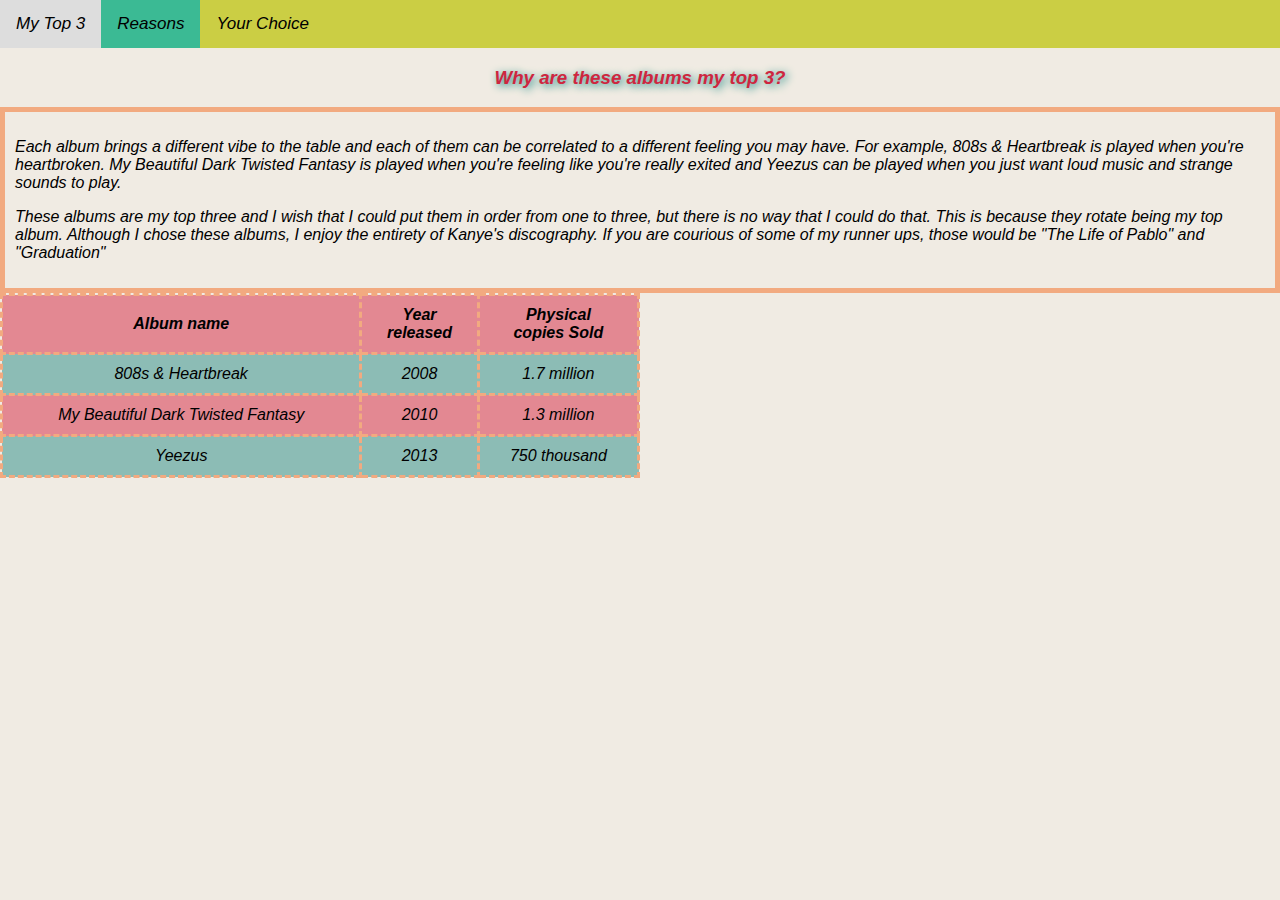
<file: Page2.html>
<!DOCTYPE html>
<html lang="en">
<head>
    <meta charset="UTF-8">
    <meta http-equiv="X-UA-Compatible" content="IE=edge">
    <meta name="viewport" content="width=device-width, initial-scale=1.0">
    <title>Document</title>
    <link rel="stylesheet" href="stylesheet.css">
</head>
<body>
    <div class="topnav">
        <a href="index.html">My Top 3</a>
        <a class= "active" href="Page2.html">Reasons</a>
        <a href="Page3.html">Your Choice</a>
      </div>

    <h3>Why are these albums my top 3?</h3>

    <div class="descriptive-box">
         <p>Each album brings a different vibe to the table and each of them can be correlated to a
        different feeling you may have. For example, 808s & Heartbreak is played when you're heartbroken. My Beautiful
        Dark Twisted Fantasy is played when you're feeling like you're really exited and Yeezus can be played when you just
        want loud music and strange sounds to play.
    </p>
    <p>
         These albums are my top three and I wish that I could put them in order from one to three, but there is no way that I could do that. This is because
        they rotate being my top album. Although I chose these albums, I enjoy the entirety of Kanye's discography. If you are courious of some
        of my runner ups, those would be "The Life of Pablo" and "Graduation"
    </p>
    </div>
   
<!--this is a table that includes some relevant information to each of the albums-->
    <table>
        <tr>
            <th>Album name</th>
            <th>Year<br> released</th>
            <th>Physical <br> copies Sold</th>
        </tr>

        <tr>
            <td>808s & Heartbreak</td>
            <td>2008</td>
            <td>1.7 million</td>
        </tr>

        <tr>
            <td>My Beautiful Dark Twisted Fantasy</td>
            <td>2010</td>
            <td>1.3 million</td>
        </tr>

        <tr>
            <td>Yeezus</td>
            <td>2013</td>
            <td>750 thousand</td>
        </tr>
    </table><br>
    
</body>
</html>
</file>
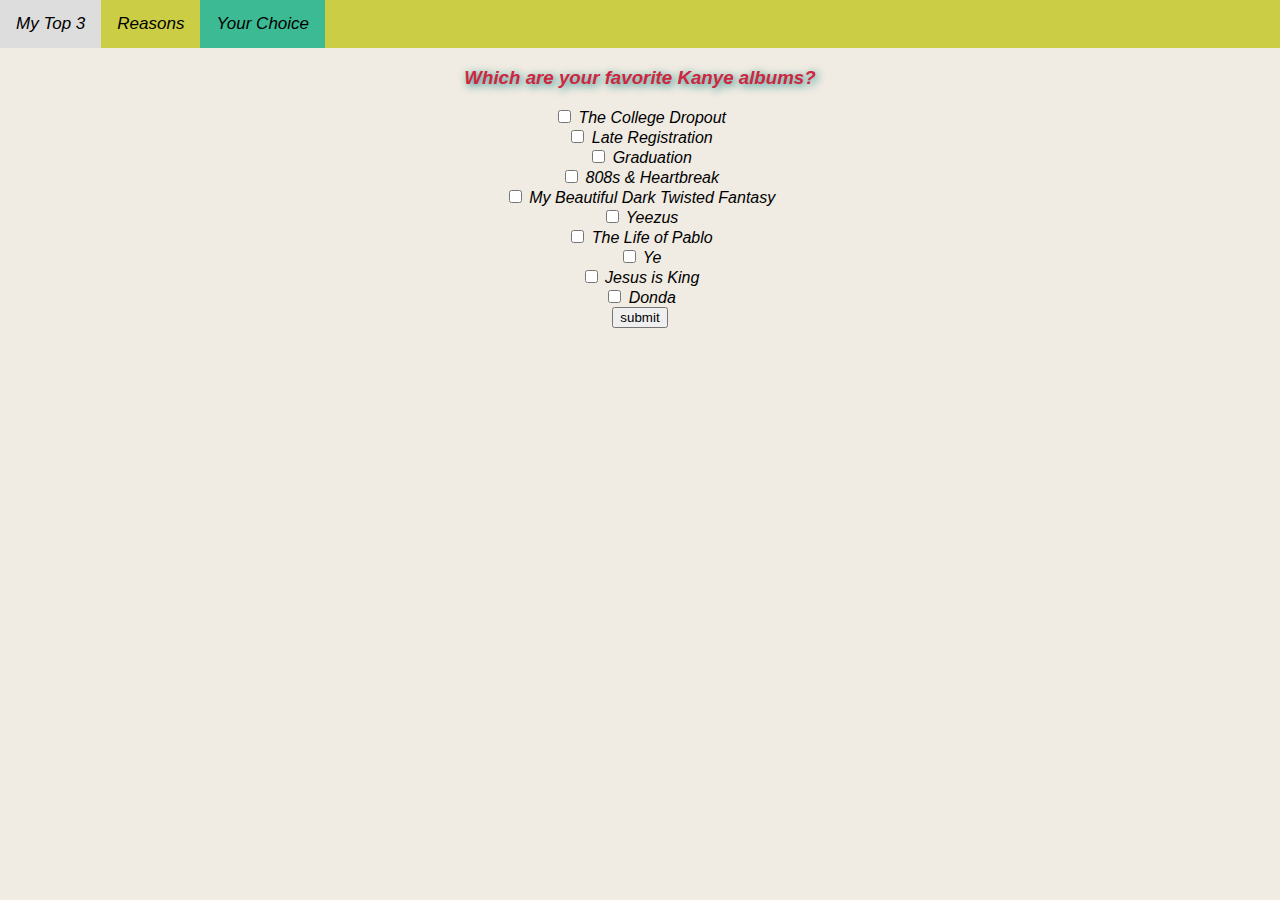
<file: Page3.html>
<!DOCTYPE html>
<html lang="en">
<head>
    <meta charset="UTF-8">
    <meta http-equiv="X-UA-Compatible" content="IE=edge">
    <meta name="viewport" content="width=device-width, initial-scale=1.0">
    <title>Document</title>
    <link rel="stylesheet" href="stylesheet.css">
</head>
<body>
    <div class="topnav">
        <a href="index.html">My Top 3</a>
        <a href="Page2.html">Reasons</a>
        <a class= "active"  href="Page3.html">Your Choice</a>
      </div>

    <h3>Which are your favorite Kanye albums?</h3>
<!--This form will allow the user to make multiple selections-->
    
    <form>
        <input type="checkbox" id="firstChoice" name="firstChoice" value="The College Dropout">
        <label for="firstChoice">The College Dropout</label><br>

        <input type="checkbox" id="secondChoice" name="secondChoice" value="Late Registration">
        <label for="secondChoice">Late Registration</label><br>

        <input type="checkbox" id="thirdChoice" name="thirdChoice" value="Graduation">
        <label for="thirdChoice">Graduation</label><br>

        <input type="checkbox" id="forthChoise" name="forthChoise" value="808s & Heartbreak">
        <label for="forthChoise">808s & Heartbreak</label><br>

        <input type="checkbox" id="fifthChoice" name="fifthChoice" value="My Beautiful Dark Twisted Fantasy">
        <label for="fifthChoice">My Beautiful Dark Twisted Fantasy</label><br>

        <input type="checkbox" id="sixthChoice" name="sixthChoice" value="Yeezus">
        <label for="sixthChoice">Yeezus</label><br>

        <input type="checkbox" id="seventhChoice" name="seventhChoice" value="The Life of Pablo">
        <label for="seventhChoice">The Life of Pablo</label><br>

        <input type="checkbox" id="eighthChoice" name="eighthChoice" value="Ye">
        <label for="eighthChoice">Ye</label><br>

        <input type="checkbox" id="ninthChoice" name="ninthChoice" value="Jesus is King">
        <label for="ninthChoice">Jesus is King</label><br>

        <input type="checkbox" id="tenthChoice" name="tenthChoice" value="Donda">
        <label for="tenthChoice">Donda</label><br>



        <input type="submit" value="submit">
    </form><br>

</body>
</html>
</file>
<file: stylesheet.css>
/*Changed the color of the headers to have the same color as the MY Beautiful Dark Twisted Fantasy album cover.
they have a shadow that also takes a color used in that album cover.*/
h3{
    color: #ce263f;
    text-align: center;
    text-shadow: 2px 2px 8px #0e817d;
}
/*changed the color of the entire background for each of the pages*/
body{
    background-color: #F0EBE3;
}
/*Aligned the album covers to the center of the page*/    
.album-cover{
    height: 300px;
    width: 300px;
    display: block;
    margin-left: auto;
    margin-right: auto; 
}
.container{
    position: relative;
    width: 50%;
    font-size: x-large;
    font-family:Tahoma, sans-serif;
    font-style: italic;
    font-weight: bold;
    align-items: center;
}

div.box{
   text-align: center; 
}

ul.container{
    display: inline-block;
    text-align: center;
    list-style: none;
}

#page-selector{
    text-align: center;
}
/*Styled the tracklist to keep it centered right under the album covers*/
#about-album{
    font-size: 16px;
    font-style: normal;
    font-weight: normal;
    font-style: unset;
    font-family:'Trebuchet MS', 'Lucida Sans Unicode', 'Lucida Grande', 'Lucida Sans', Arial, sans-serif;
   

    display: inline-block;
    text-align: left;
}





/*Created a navigation bar that will change the pages and while the current page is selected it will highlight it*/
body {
    margin: 0;
    font-style: italic;
    font-family:'Trebuchet MS', 'Lucida Sans Unicode', 'Lucida Grande', 'Lucida Sans', Arial, sans-serif;
  }
  
  .topnav {
    overflow: hidden;
    background-color: rgb(203, 206, 68);
    
  }
  
  .topnav a {
    float: left;
    color: #000000;
    text-align: center;
    padding: 14px 16px;
    text-decoration: dotted;
    font-size: 17px;
  }
  
  .topnav a:hover {
    background-color: #ddd;
    color: black;
  }
  
  .topnav a.active {
    background-color: #08b4b1bd;
    color: rgb(0, 0, 0);
  }

/*This created a box model around a paragraph*/
.descriptive-box{
  border-style: dashed;
  width:auto;
  padding: 10px;
  border: 5px solid #F2AA80;
  margin: 0;
}

/*Styled the table to have a dashed border all around*/ 
table{
  text-align: center;
  border-collapse: collapse;
  width: 50%;
}

th,td{
  padding: 10px;
  text-align: center;
  border-style:dashed;
  border-color: #F2AA80;
}

tr:nth-child(even){
  background-color: #0e817d71;
}

tr:nth-child(odd){
  background-color: #db495f9c;
}

form{
  text-align: center;
}
</file>
